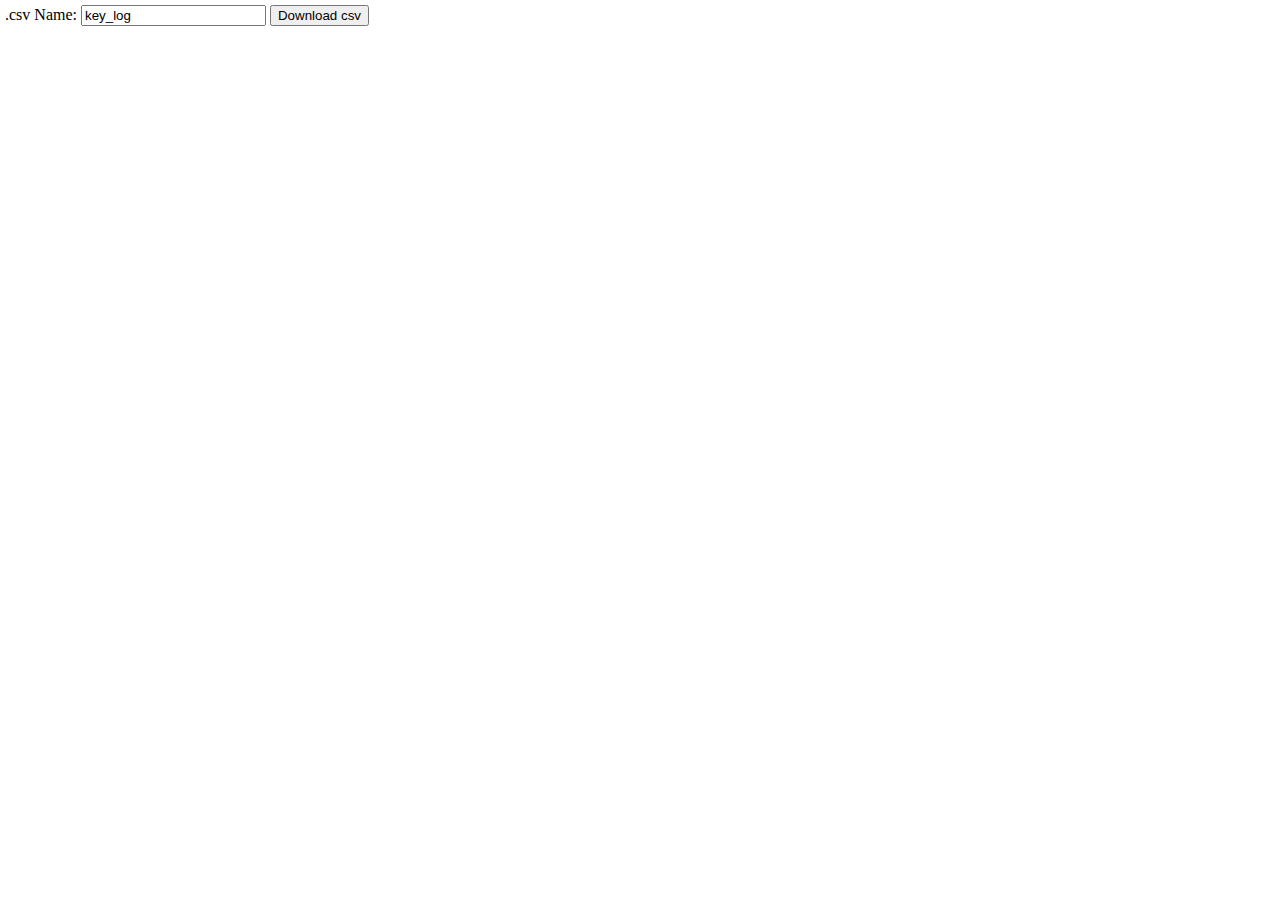
<file: popup.html>
<!doctype html>
<html>
    <head>
        <title>Click It</title>
    </head>
    <style type="text/css">
	   body {
         margin: 5px;
     }
	   h1 {
	       font-size: 15px;
	       text-align: center;
     }
    </style>
    <body>
        .csv Name: <input type="text" name="csvName" id="csv_file" value="key_log">
        <button id="dl">Download csv</button>
    </body>
    <script src="popup.js"></script>
</html>
</file>
